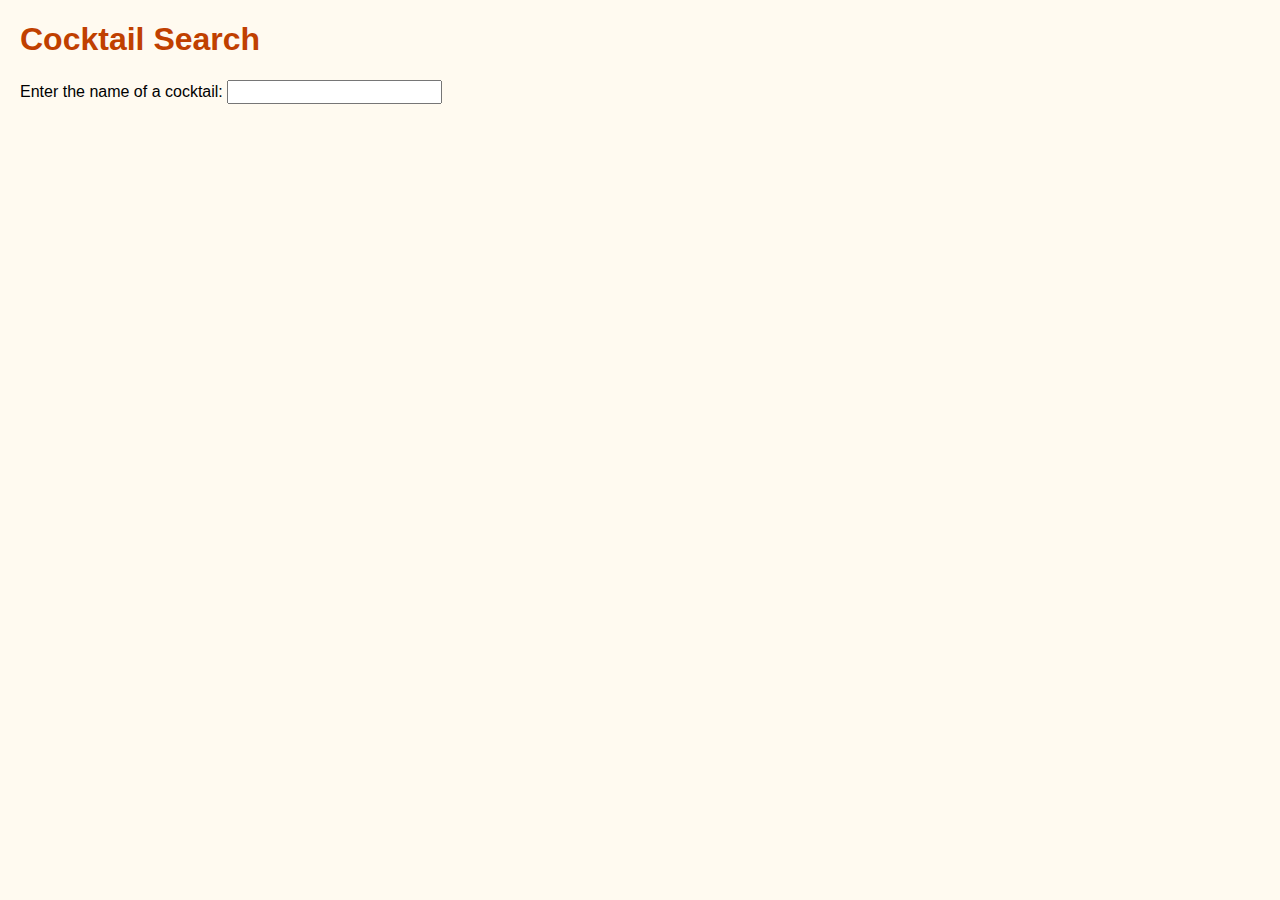
<file: index.html>
<!DOCTYPE html>
<html lang="en">
<head>
    <meta charset="UTF-8">
    <meta http-equiv="X-UA-Compatible" content="IE=edge">
    <meta name="viewport" content="width=device-width, initial-scale=1.0">
    <link rel="stylesheet" href="style.css">
    <title>Cocktail Search</title>
</head>
<body>
    <h1>Cocktail Search</h1>
    <form id="form">
        <label for="search">Enter the name of a cocktail:</label>
        <input name="search" type="text" id="query">
    </form>
    <div id="results"></div>
    
    <script src="script.js"></script>
</body>
</html>
</file>
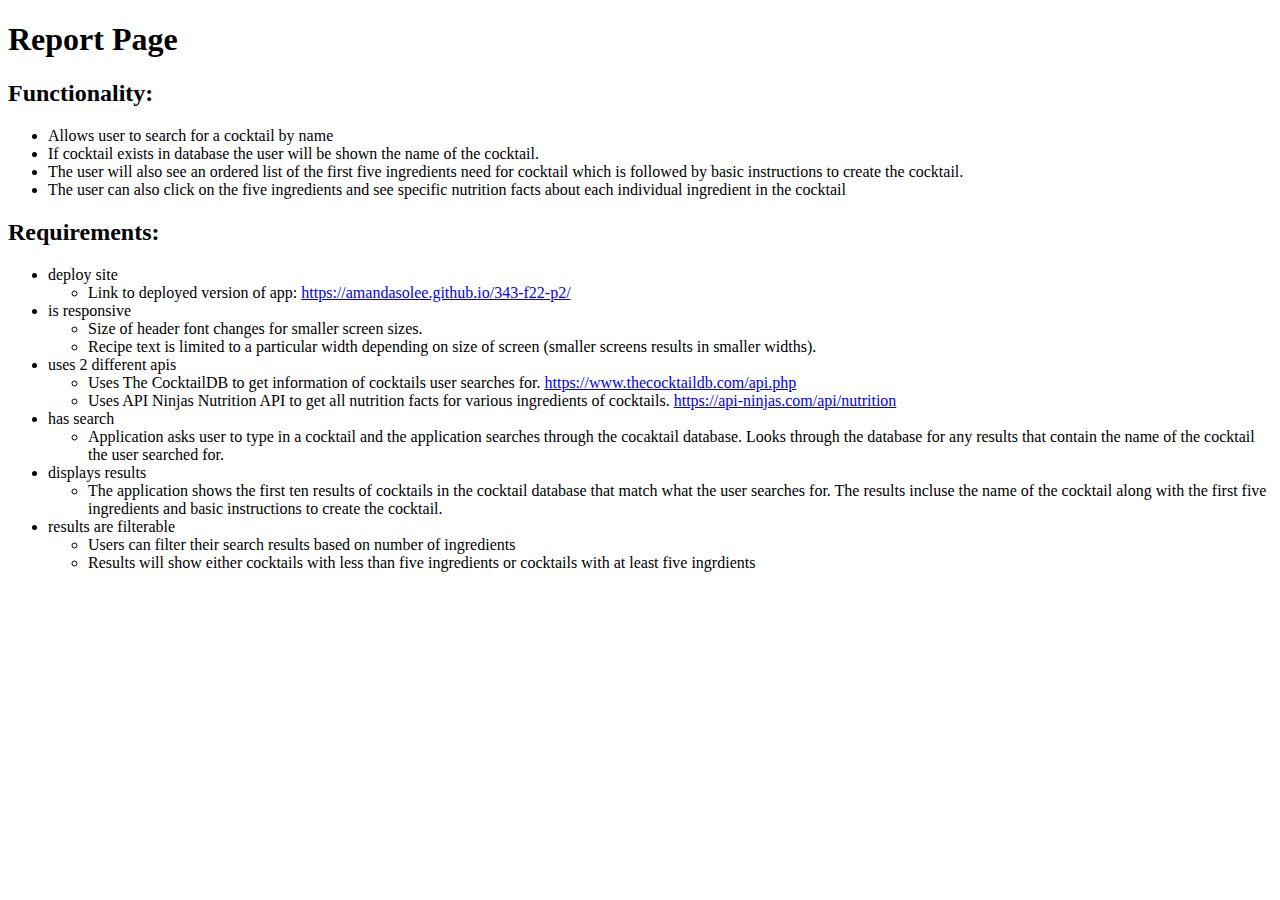
<file: report.html>
<!DOCTYPE html>
<html lang="en">
<head>
    <meta charset="UTF-8">
    <meta http-equiv="X-UA-Compatible" content="IE=edge">
    <meta name="viewport" content="width=device-width, initial-scale=1.0">
    <title>Report</title>
</head>
<body>
    <h1>Report Page</h1>

    <div>
        <h2>Functionality:</h2>
        <ul>
            <li>Allows user to search for a cocktail by name</li>
            <li>If cocktail exists in database the user will be shown
                the name of the cocktail.
            </li>
            <li>The user will also see an ordered list of 
                the first five ingredients need for cocktail which is 
                followed by basic instructions to create the cocktail.
            </li>
            <li>The user can also click on the five ingredients and see
                specific nutrition facts about each individual ingredient
                in the cocktail
            </li>
        </ul>
    </div>

    <div>
        <h2>Requirements:</h2>
        <ul>
            <li>deploy site
                <ul><li>
                    Link to deployed version of app:
                    <a href="https://amandasolee.github.io/343-f22-p2/">https://amandasolee.github.io/343-f22-p2/</a>
                </li></ul>
            </li>
            <li>is responsive
                <ul>
                    <li>Size of header font changes for smaller screen sizes.</li>
                    <li>Recipe text is limited to a particular width depending on size of screen
                        (smaller screens results in smaller widths).
                    </li>
                </ul>
            </li>
            <li>uses 2 different apis
                <ul>
                    <li>Uses The CocktailDB to get information of cocktails user searches for. 
                        <a href="https://www.thecocktaildb.com/api.php">https://www.thecocktaildb.com/api.php</a>
                    </li>
                    <li>Uses API Ninjas Nutrition API to get all nutrition facts for 
                        various ingredients of cocktails.
                        <a href="https://api-ninjas.com/api/nutrition">https://api-ninjas.com/api/nutrition</a>
                    </li>
                </ul>
            </li>
            <li>has search
                <ul>
                    <li>Application asks user to type in a cocktail and the application searches
                        through the cocaktail database. Looks through the database for any results that 
                        contain the name of the cocktail the user searched for.
                    </li>
                </ul>
            </li>
            <li>displays results
                <ul>
                    <li>The application shows the first ten results of cocktails in the cocktail database 
                        that match what the user searches for. The results incluse the name of the cocktail 
                        along with the first five ingredients and basic instructions to create the cocktail.
                    </li>
                </ul>
            </li>
            <li>results are filterable
            <ul>
                <li>Users can filter their search results based on number of ingredients</li>
                <li>Results will show either cocktails with less than five ingredients or cocktails with at least five ingrdients</li>
            </ul>
            </li>
        </ul>
    </div>
</file>
<file: style.css>
body {
    background-color:floralwhite;
    font-family: Verdana, Geneva, Tahoma, sans-serif;
    margin: 20px;
}

h1, h2 {
    color:rgb(192, 64, 0);
}

input {
    font-size: 12pt;
}

.recipe {
    max-width: 1200px;
}

.instruction {
    margin-top: 20px;
    font-weight: bold;
    font-size: 15pt;
}

.filter {
    margin: 10px;
    background-color:burlywood;
    font-size: 12pt;
    border-radius: 5px;
}

@media screen and (max-width: 1250px) {
    .recipe {
        max-width: 800px;
    }
}

@media screen and (max-width: 850px) {
    .recipe {
        max-width: 500px;
    }
} 

@media screen and (max-width: 550px) {
    .recipe {
        max-width: 300px;
    }
} 

@media screen and (max-width: 350px) {
    h1 {
        font-size: 20pt;
    }
    h2 {
        font-size: 15pt;
    }
    .recipe {
        max-width: 200px;
    }
    
}
</file>
